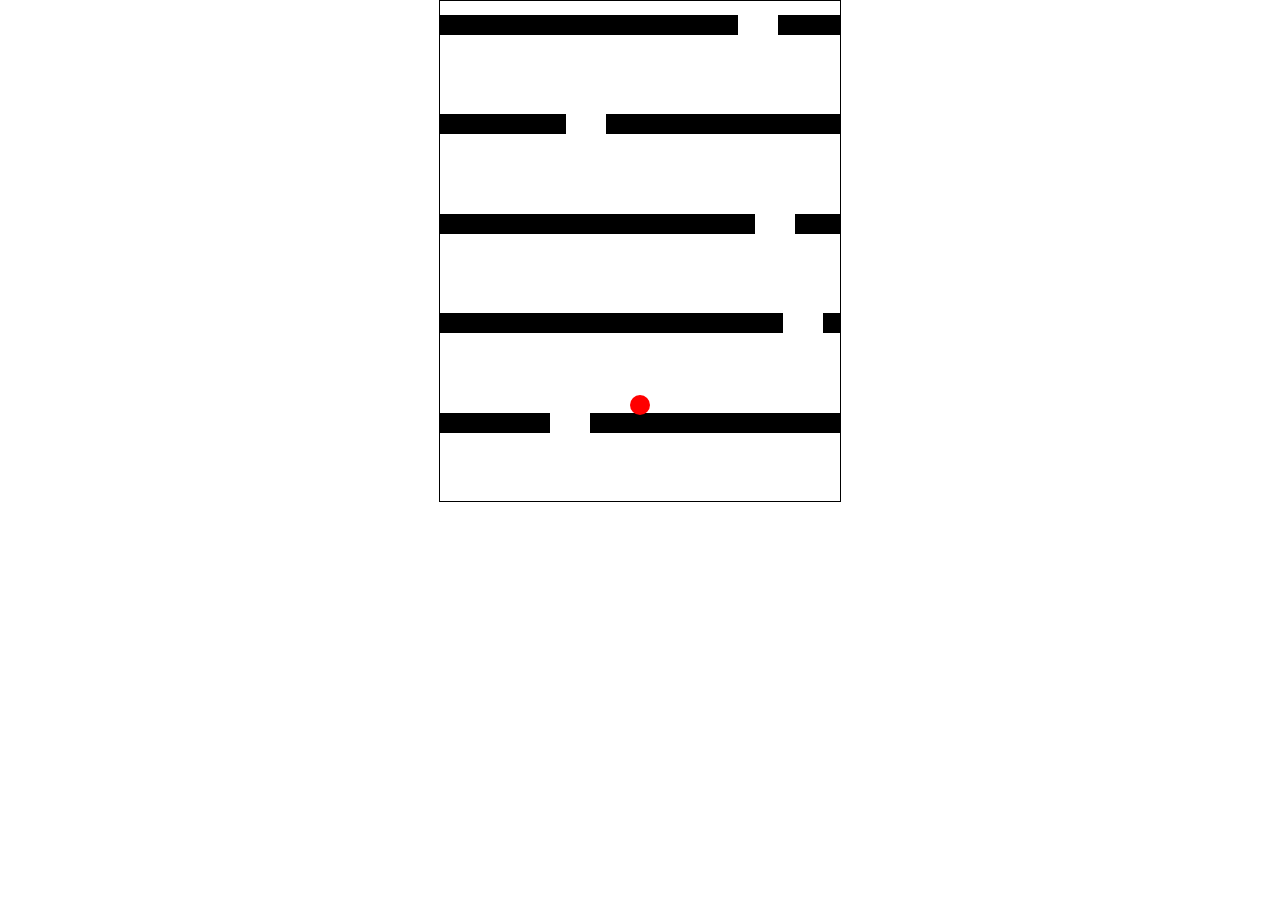
<file: Fall-Game/index.html>
<!DOCTYPE html>
<html lang="en">
<head>
    <meta charset="UTF-8">
    <meta name="viewport" content="width=device-width, initial-scale=1.0">
    <title>Fall Game</title>
    <style>
        *{
            padding: 0;
            margin: 0;
        }
        #game{
            width: 400px;
            height: 500px;
            border: 1px solid;
            margin: auto;
        }
        #character{
            width: 20px;
            height: 20px;
            border-radius: 50%;
            background-color: red;
            position: relative;
            top: 440px;
            left: 190px;
            z-index: 1;
        }
        .block{
            width: 400px;
            height: 20px;
            background-color: black;
            position: relative;
            top: 100px;
            margin-top: -20px;

        }
        .hole{
            width: 40px;
            height: 20px;
            position: relative;
            background-color: white;
            top: 100px;
            margin-top: -20px;
        }
    </style>
</head>
<body>
<div id="game">
    <div id="character"></div>
</div>

<script src="script.js"></script>
    
</body>
</html>
</file>
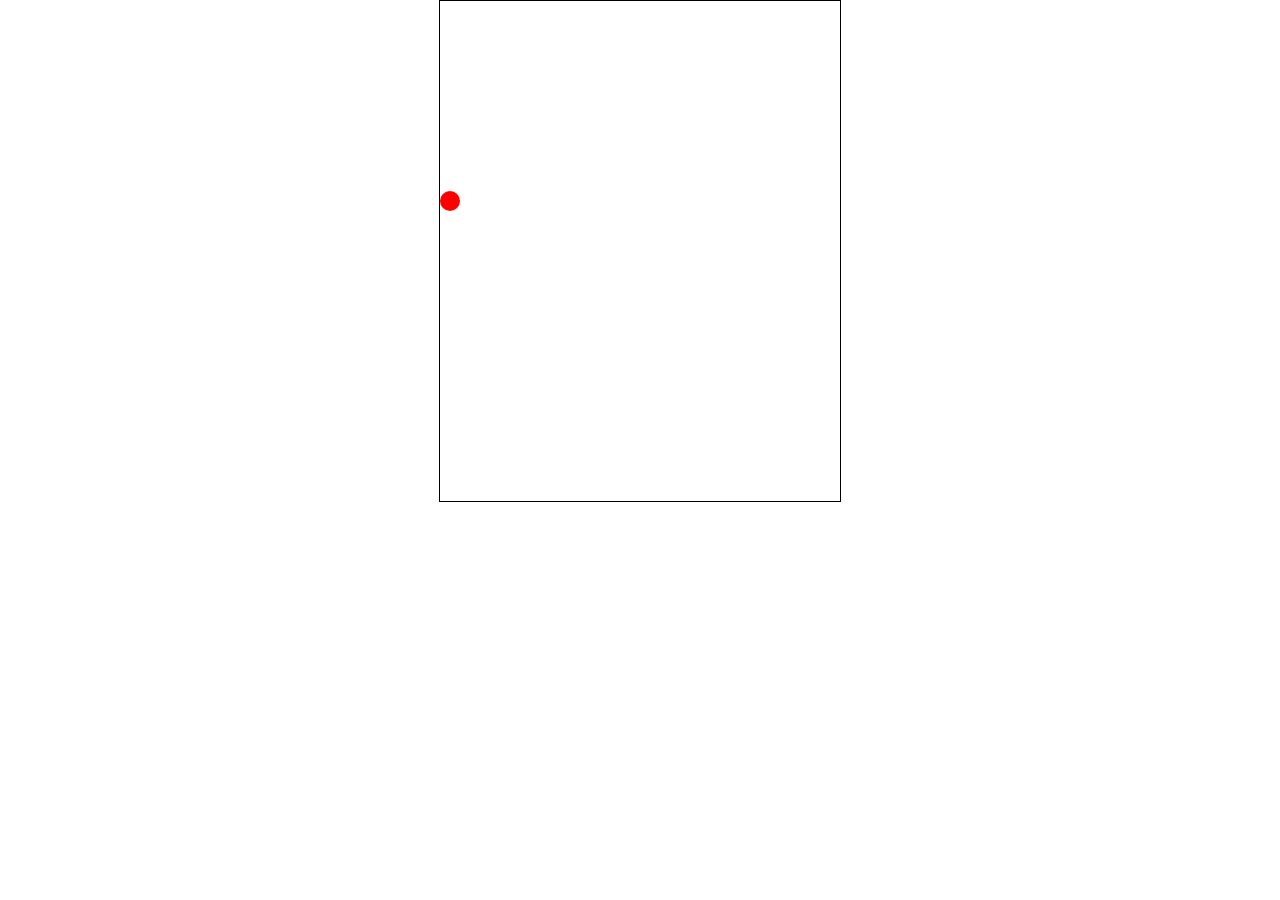
<file: Flappy-Bird/index.html>
<!DOCTYPE html>
<html lang="en" onkeydown="jump()">
<head>
    <meta charset="UTF-8">
    <meta name="viewport" content="width=device-width, initial-scale=1.0">
    <title>Flappy Brid</title>
    <style>
        *{
            margin: 0;
            padding: 0;
        }
        #game{
            width: 400px;
            height: 500px;
            border: 1px solid;
            margin: auto;
            overflow: hidden;
        }
        #block{
            width: 50px;
            height: 500px;
            background-color: black;
            position: relative;
            left: 400px;
            animation: moveBlock 2s  infinite linear;
        }
        #hole{
            width: 50px;
            height: 150px;
            background-color: white;
            position: relative;
            left: 350px;
            top: -500px;
            animation: moveBlock 2s infinite linear;

        }
        #char{
            width: 20px;
            height: 20px;
            border-radius: 50%;
            background-color: red;
            position: absolute;
            top: 100px;
            z-index: 1 ;
        }
        @keyframes moveBlock {
            0%{
                left: 400px;
            }
            100%{
                left: -50px;
            }
        }
        
    </style>
</head>
<body>
    <div id="game">
        <div id="char"></div>
        <div id="block"></div>
        <div id="hole"></div>
    </div>
    <script src="script.js"></script>
</body>
</html>
</file>
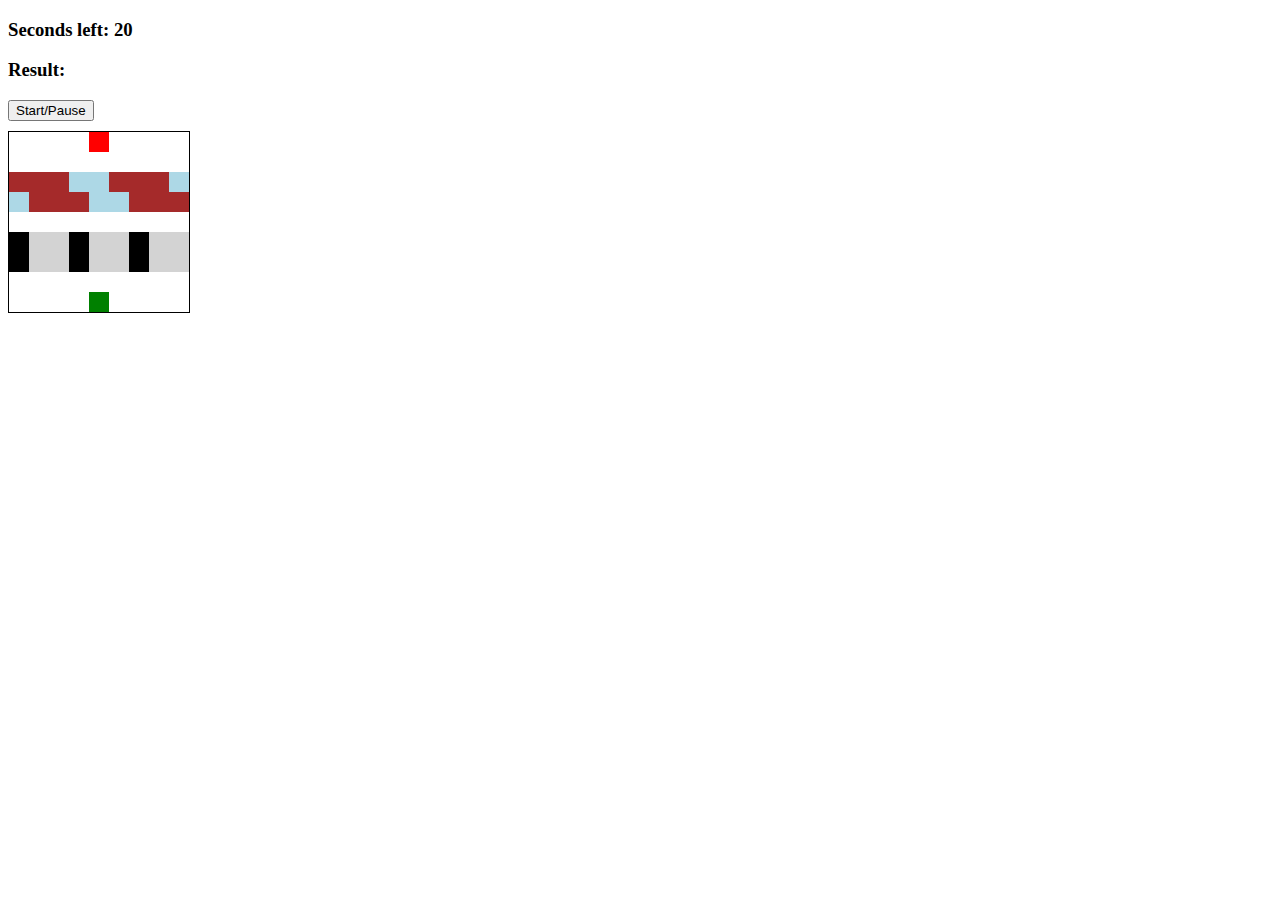
<file: Frogger/index.html>
<!DOCTYPE html>
<html lang="en">
  <head>
    <meta charset="UTF-8" />
    <meta name="viewport" content="width=device-width, initial-scale=1.0" />
    <title>Document</title>
    <style>
      .grid {
        border: 1px solid black;
        height: 180px;
        width: 180px;
        display: flex;
        flex-wrap: wrap;
      }

      .grid div {
        height: 20px;
        width: 20px;
      }

      .ending-block {
        background-color: red;
      }

      .starting-block {
        background-color: blue;
      }
      .l1,
      .l2,
      .l3 {
        background-color: brown;
      }

      .l4,
      .l5 {
        background-color: lightblue;
      }

      .c1 {
        background-color: black;
      }

      .c2,
      .c3 {
        background-color: lightgrey;
      }

      button {
        margin-bottom: 10px;
      }
      .frog {
        background-color: green;
      }
    </style>
  </head>
  <body>
    <h3>Seconds left: <span id="time-left">20</span></h3>
    <h3>Result: <span id="result"></span></h3>

    <button id="start-pause-button">Start/Pause</button>

    <div class="grid">
      <div></div>
      <div></div>
      <div></div>
      <div></div>
      <div class="ending-block"></div>
      <div></div>
      <div></div>
      <div></div>
      <div></div>
      <div></div>
      <div></div>
      <div></div>
      <div></div>
      <div></div>
      <div></div>
      <div></div>
      <div></div>
      <div></div>
      <div class="log-left l1"></div>
      <div class="log-left l2"></div>
      <div class="log-left l3"></div>
      <div class="log-left l4"></div>
      <div class="log-left l5"></div>
      <div class="log-left l1"></div>
      <div class="log-left l2"></div>
      <div class="log-left l3"></div>
      <div class="log-left l4"></div>
      <div class="log-right l5"></div>
      <div class="log-right l1"></div>
      <div class="log-right l2"></div>
      <div class="log-right l3"></div>
      <div class="log-right l4"></div>
      <div class="log-right l5"></div>
      <div class="log-right l1"></div>
      <div class="log-right l2"></div>
      <div class="log-right l3"></div>
      <div></div>
      <div></div>
      <div></div>
      <div></div>
      <div></div>
      <div></div>
      <div></div>
      <div></div>
      <div></div>
      <div class="car-left c1"></div>
      <div class="car-left c2"></div>
      <div class="car-left c3"></div>
      <div class="car-left c1"></div>
      <div class="car-left c2"></div>
      <div class="car-left c3"></div>
      <div class="car-left c1"></div>
      <div class="car-left c2"></div>
      <div class="car-left c3"></div>
      <div class="car-right c1"></div>
      <div class="car-right c2"></div>
      <div class="car-right c3"></div>
      <div class="car-right c1"></div>
      <div class="car-right c2"></div>
      <div class="car-right c3"></div>
      <div class="car-right c1"></div>
      <div class="car-right c2"></div>
      <div class="car-right c3"></div>
      <div></div>
      <div></div>
      <div></div>
      <div></div>
      <div></div>
      <div></div>
      <div></div>
      <div></div>
      <div></div>
      <div></div>
      <div></div>
      <div></div>
      <div></div>
      <div class="starting-block frog"></div>
      <div></div>
      <div></div>
      <div></div>
      <div></div>
    </div>
    <script src="script.js"></script>
  </body>
</html>
</file>
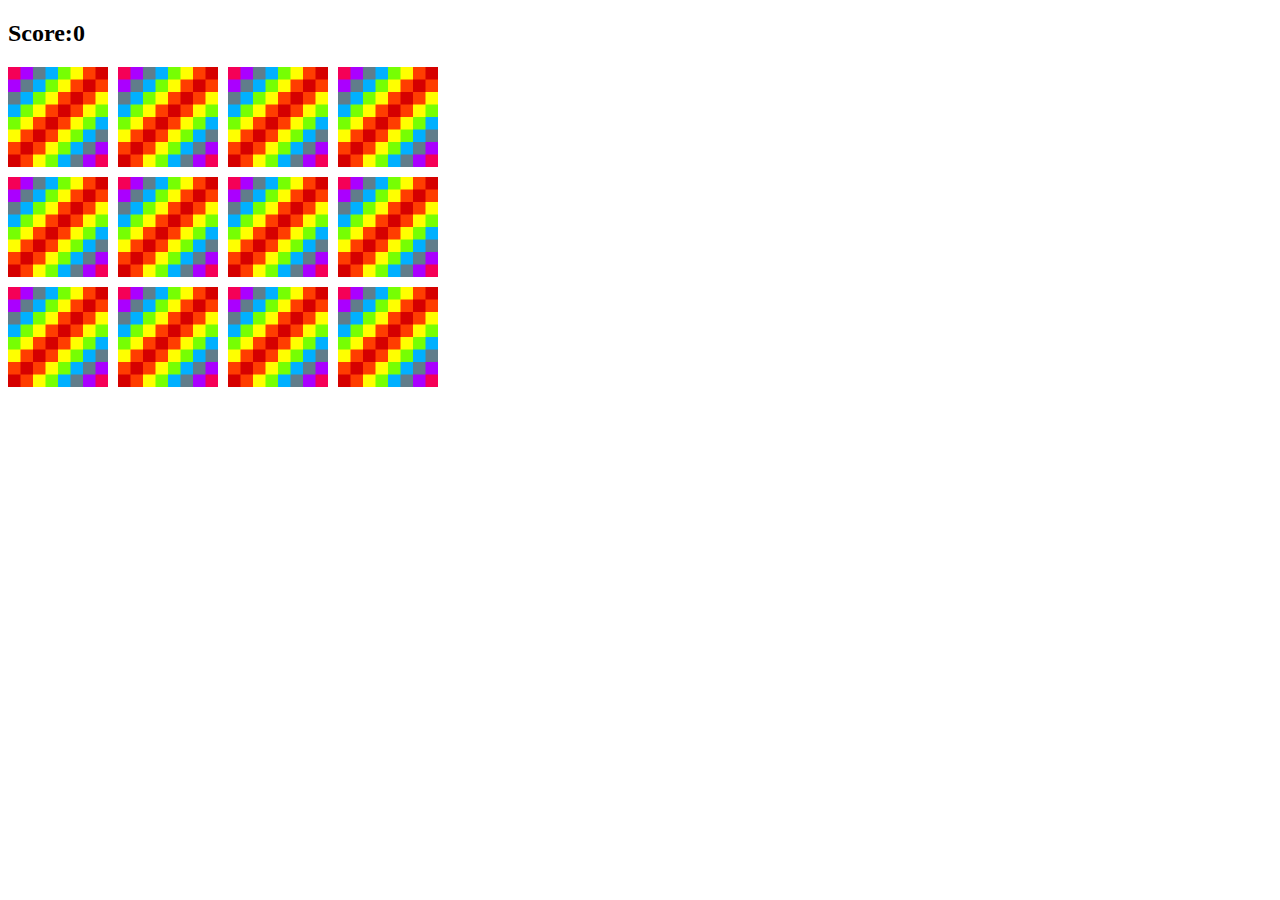
<file: Memory Game/index.html>
<!DOCTYPE html>
<html lang="en">
<head>
  <meta charset="UTF-8">
  <meta name="viewport" content="width=device-width, initial-scale=1.0">
  <title>Memory game</title>
  <style>
    #grid{
      display: flex;
      width: 500px;
      flex-wrap: wrap;
      gap: 10px;
    }
  </style>
</head>
<body>
  <h2>Score:<span id="result">0</span></h2>
  <div id="grid"></div>
  <script src="script.js"></script>
  
</body>
</html>
</file>
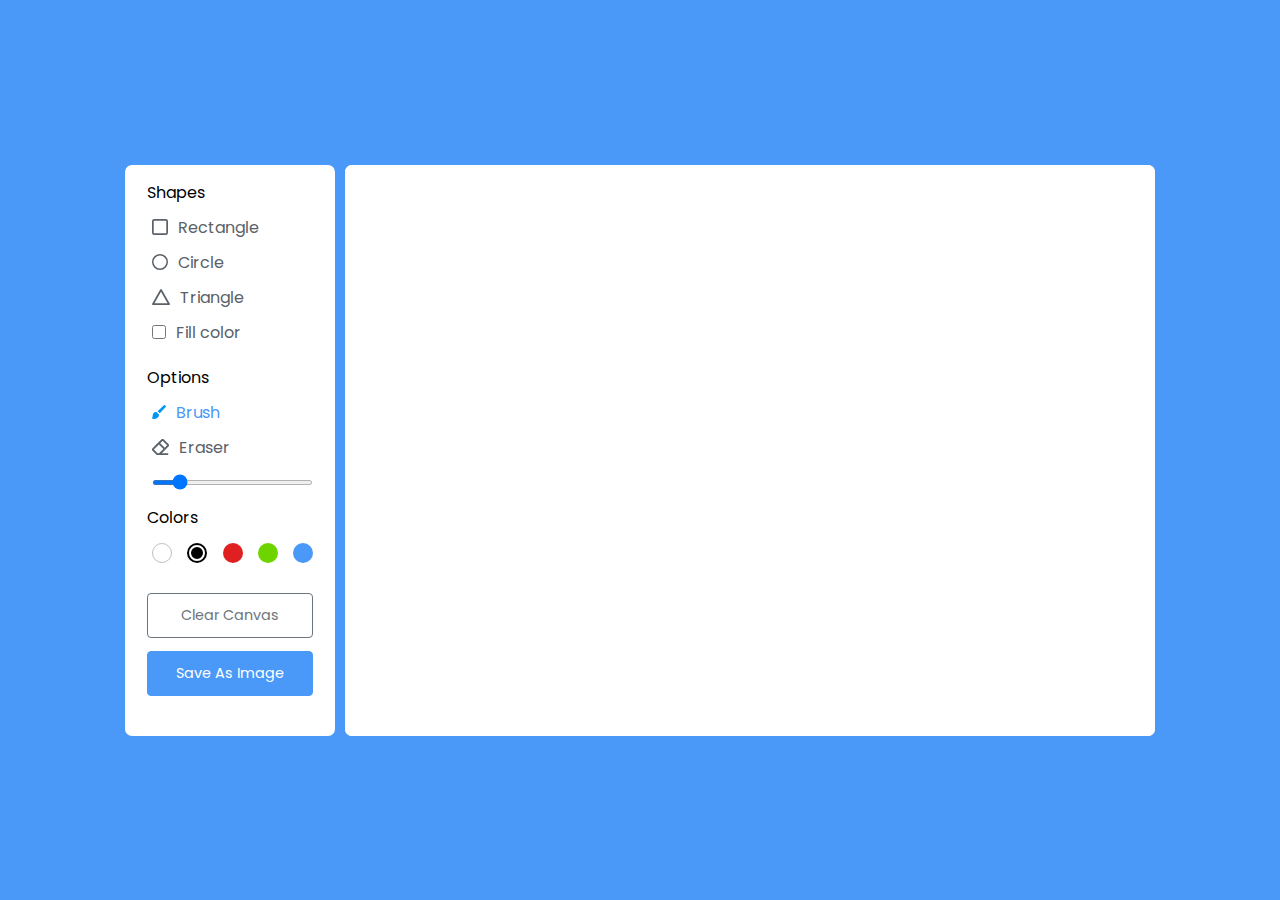
<file: paint-app/index.html>
<!DOCTYPE html>
<html lang="en">
<head>
    <meta charset="UTF-8">
    <meta name="viewport" content="width=device-width, initial-scale=1.0">
    <link rel="stylesheet" href="styles.css">
    <title>Paint App</title>
</head>
<body>
    <div class="container">
        <section class="tools-board">
          <div class="row">
            <label class="title">Shapes</label>
            <ul class="options">
              <li class="option tool" id="rectangle">
                <img src="icons/rectangle.svg" alt="">
                <span>Rectangle</span>
              </li>
              <li class="option tool" id="circle">
                <img src="icons/circle.svg" alt="">
                <span>Circle</span>
              </li>
              <li class="option tool" id="triangle">
                <img src="icons/triangle.svg" alt="">
                <span>Triangle</span>
              </li>
              <li class="option">
                <input type="checkbox" id="fill-color">
                <label for="fill-color">Fill color</label>
              </li>
            </ul>
          </div>
          <div class="row">
            <label class="title">Options</label>
            <ul class="options">
              <li class="option active tool" id="brush">
                <img src="icons/brush.svg" alt="">
                <span>Brush</span>
              </li>
              <li class="option tool" id="eraser">
                <img src="icons/eraser.svg" alt="">
                <span>Eraser</span>
              </li>
              <li class="option">
                <input type="range" id="size-slider" min="1" max="30" value="5">
              </li>
            </ul>
          </div>
          <div class="row colors">
            <label class="title">Colors</label>
            <ul class="options">
              <li class="option"></li>
              <li class="option selected"></li>
              <li class="option"></li>
              <li class="option"></li>
              <li class="option">
                <input type="color" id="color-picker" value="#4A98F7">
              </li>
            </ul>
          </div>
          <div class="row buttons">
            <button class="clear-canvas">Clear Canvas</button>
            <button class="save-img">Save As Image</button>
          </div>
        </section>
        <section class="drawing-board">
          <canvas></canvas>
        </section>
      </div>
      <script src="script.js"></script>
</body>
</html>
</file>
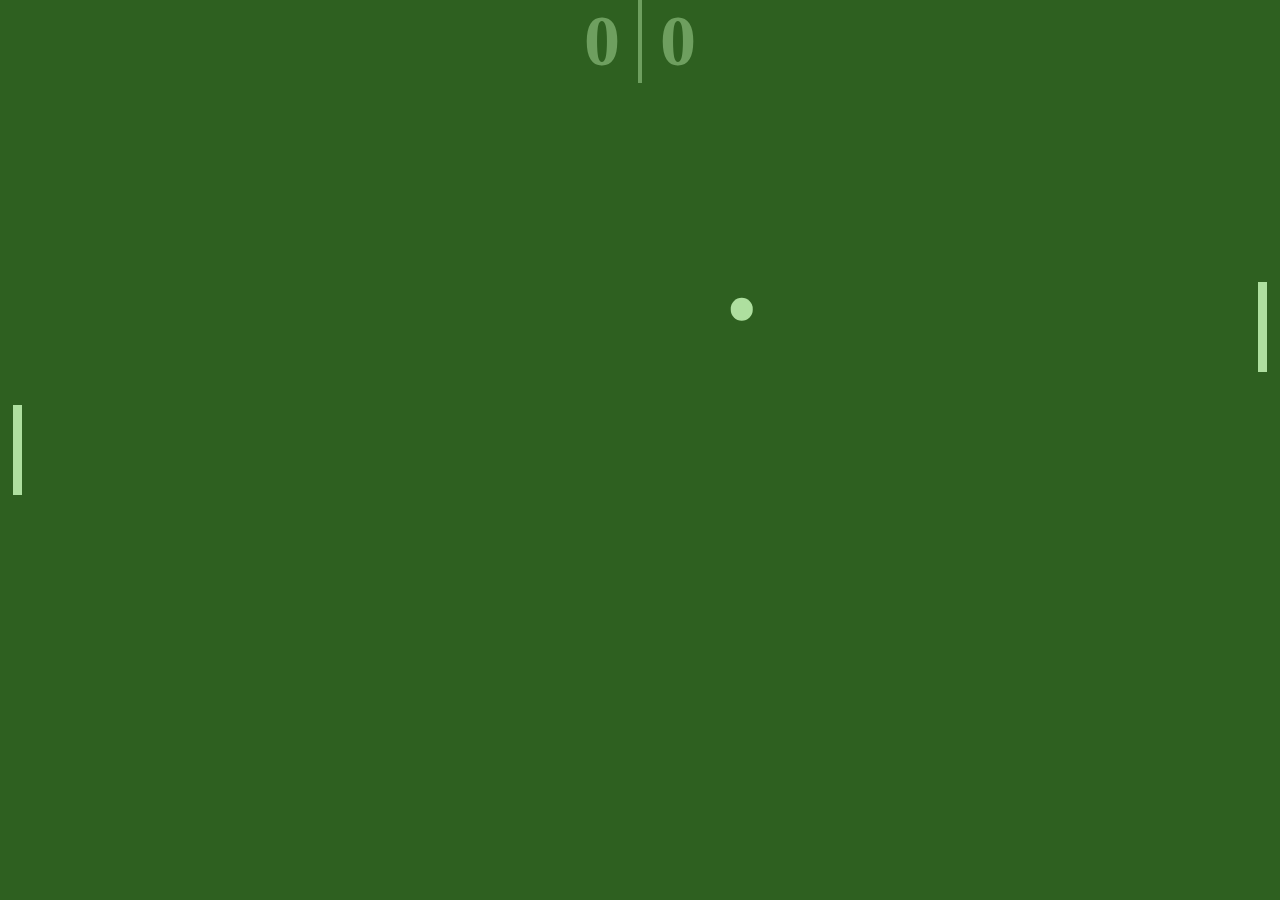
<file: pong-game/index.html>
<!DOCTYPE html>
<html lang="en">
<head>
    <meta charset="UTF-8">
    <meta name="viewport" content="width=device-width, initial-scale=1.0">
    <link rel="stylesheet" href="style.css">
    <script type="module" src="script.js"></script>
    <title>Pong Game</title>
</head>
<body>
    <div class="score">
        <div id="player-score">0</div>
        <div id="computer-score">0</div>
    </div>
    <div class="ball" id="ball"></div>
    <div class="paddle left" id="player-paddle"></div>
    <div class="paddle right" id="computer-paddle"></div>  

</body>
</html>
</file>
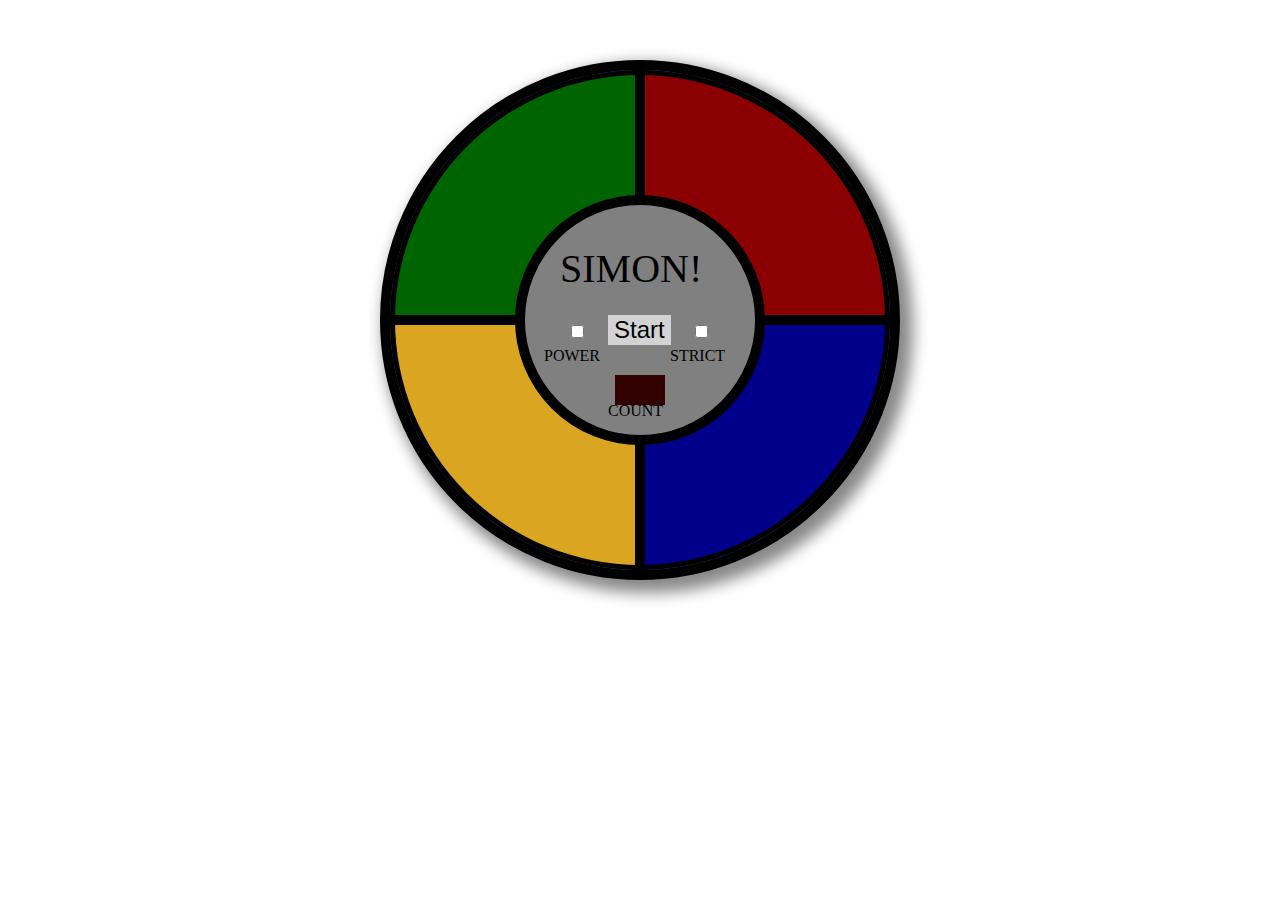
<file: simon-game/index.html>
<!DOCTYPE html>
<html>

<head>
  <meta charset="UTF-8">
  <title>Simon Game</title>
  <meta name="viewport" content="width=device-width, initial-scale=1">
  <link rel="stylesheet" href="style.css">

  <audio id="clip1">
  	<source src="https://s3.amazonaws.com/freecodecamp/simonSound1.mp3"></source>
  </audio>
  <audio id="clip2">
  	<source src="https://s3.amazonaws.com/freecodecamp/simonSound2.mp3"></source>
  </audio>
  <audio id="clip3">
  	<source src="https://s3.amazonaws.com/freecodecamp/simonSound3.mp3"></source>
  </audio>
  <audio id="clip4">
  	<source src="https://s3.amazonaws.com/freecodecamp/simonSound4.mp3"></source>
  </audio>
</head>

<body>

  <div id="outer-circle">
    <div id="topleft"></div>
    <div id="topright"></div>
    <div id="bottomleft"></div>
    <div id="bottomright"></div>
    <div id="inner-circle">
      <div id="title">SIMON!</div>
      <div id="switches">
        <input type="checkbox" class="toggle" id="on">
        <button class="button" id="start">Start</button>
        <input type="checkbox" class="toggle" id="strict">
      </div>
      <div class="text1">
        <span>POWER</span><span>STRICT</span>
      </div>
      <div id="turn"></div>
      <div class="text2">
        COUNT
      </div>
    </div>
  </div>

  <script  src="script.js"></script>

</body>
</html>
</file>
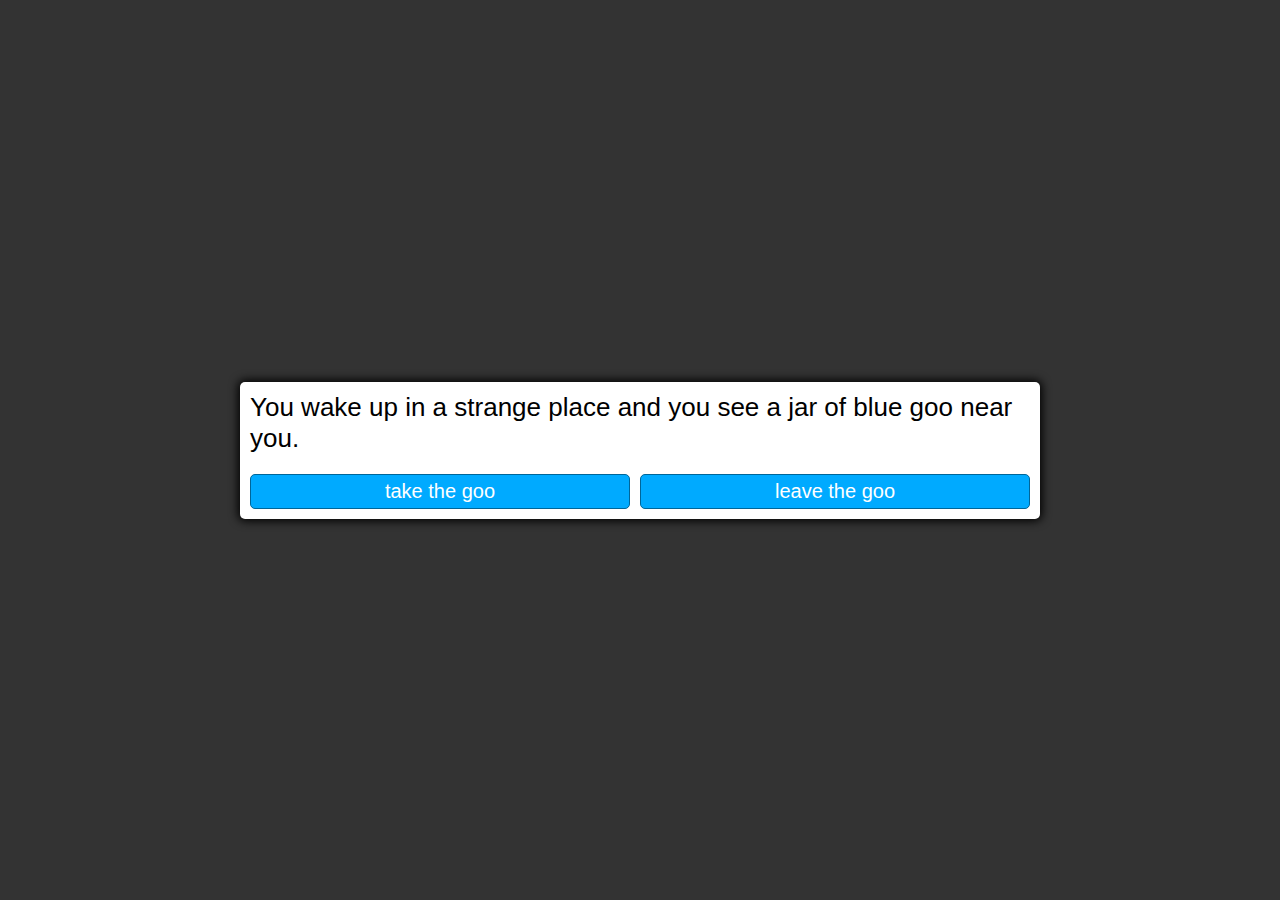
<file: text-adventure-game/index.html>
<!DOCTYPE html>
<html lang="en">
<head>
    <meta charset="UTF-8">
    <meta name="viewport" content="width=device-width, initial-scale=1.0">
    <title>Text adventure game</title>
    <style>
*, *::before, *::after {
  box-sizing: border-box;
  font-family: 'Gill Sans', 'Gill Sans MT', Calibri, 'Trebuchet MS', sans-serif;
}

body {
  padding: 0;
  margin: 0;
  display: flex;
  justify-content: center;
  align-items: center;
  width: 100vw;
  height: 100vh;
  background-color: #333;
}

.container {
  width: 800px;
  max-width: 80%;
  background-color: white;
  padding: 10px;
  border-radius: 5px;
  box-shadow: 0 0 10px 2px;
}

.btn-grid {
  display: grid;
  grid-template-columns: repeat(2, auto);
  gap: 10px;
  margin-top: 20px;
}

.btn {
  background-color: hsl(200, 100%, 50%);
  border: 1px solid hsl(200, 100%, 30%);
  border-radius: 5px;
  padding: 5px 10px;
  color: white;
  outline: none;
  font-size: 20px;
  cursor: pointer;
}

.btn:hover {
  border-color: black;
}
#text{
    font-size: 26px;
}
    </style>
</head>
<body>
    <div class="container">
        <div id="text">Text</div>
        <div id="option-buttons" class="btn-grid">
          <button class="btn">Option 1</button>
          <button class="btn">Option 2</button>
          <button class="btn">Option 3</button>
          <button class="btn">Option 4</button>
        </div>
      </div>

      <script src="script.js"></script>
</body>
</html>
</file>
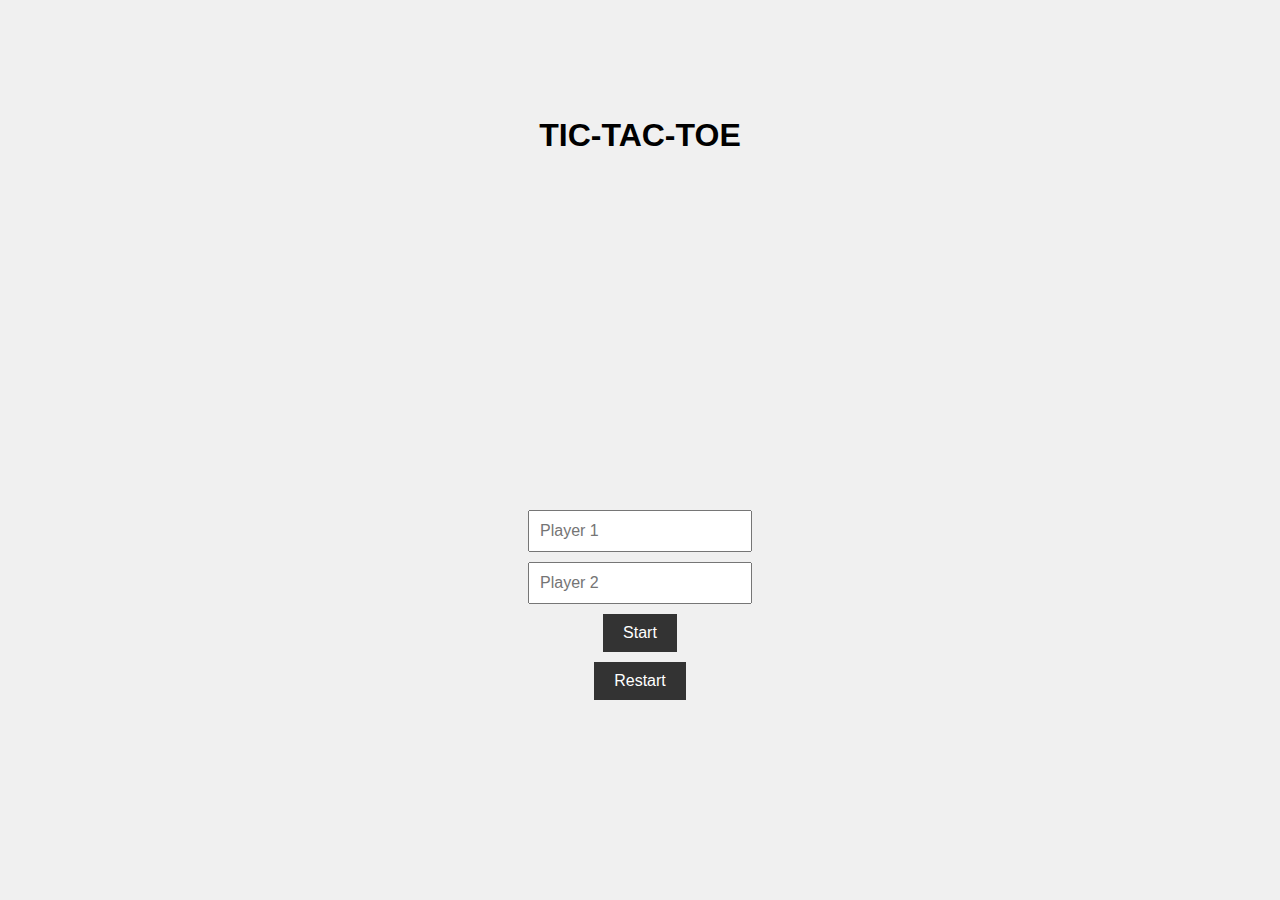
<file: TicTacToe/index.html>
<!DOCTYPE html>
<html lang="en">
<head>
    <meta charset="UTF-8">
    <meta name="viewport" content="width=device-width, initial-scale=1.0">
    <title>TIC-TAC-TOE</title>
    <style>
        body {
            font-family: Arial, sans-serif;
            display: flex;
            flex-direction: column;
            align-items: center;
            justify-content: center;
            height: 100vh;
            margin: 0;
            background-color: #f0f0f0;
        }
   #gameBoard {
            display: grid;
            grid-template-columns: repeat(3, 100px);
            grid-template-rows: repeat(3, 100px);
            gap: 5px;
            margin-bottom: 20px;
        }

        .square {
            display: flex;
            justify-content: center;
            align-items: center;
            width: 100px;
            height: 100px;
            border: 2px solid #333;
            background-color: #fff;
            cursor: pointer;
            font-size: 80px;
            transition: background-color 0.3s;
        }

        .square:hover {
            background-color: #e0e0e0;
        }

        #controls {
            display: flex;
            flex-direction: column;
            align-items: center;
            margin-bottom: 20px;
        }

        #controls input {
            margin: 5px;
            padding: 10px;
            font-size: 16px;
            width: 200px;
        }

        #controls button {
            margin: 5px;
            padding: 10px 20px;
            font-size: 16px;
            cursor: pointer;
            background-color: #333;
            color: #fff;
            border: none;
            transition: background-color 0.3s;
        }

        #controls button:hover {
            background-color: #555;
        }

        #message, #winnerDisplay {
            text-align: center;
            margin: 20px 0;
            font-size: 18px;
        }
    </style>
</head>
<body>
    <h1>TIC-TAC-TOE</h1>
    <div id="gameBoard"></div>
    <div id="controls">
        <input type="text" id="player1" placeholder="Player 1">
        <input type="text" id="player2" placeholder="Player 2">
        <button id="startButton">Start</button>
        <button id="restartButton">Restart</button>
    </div>
    <div id="message"></div>
    <div id="winnerDisplay"></div>

    <script src="script.js"></script>
</body>
</html>
</file>
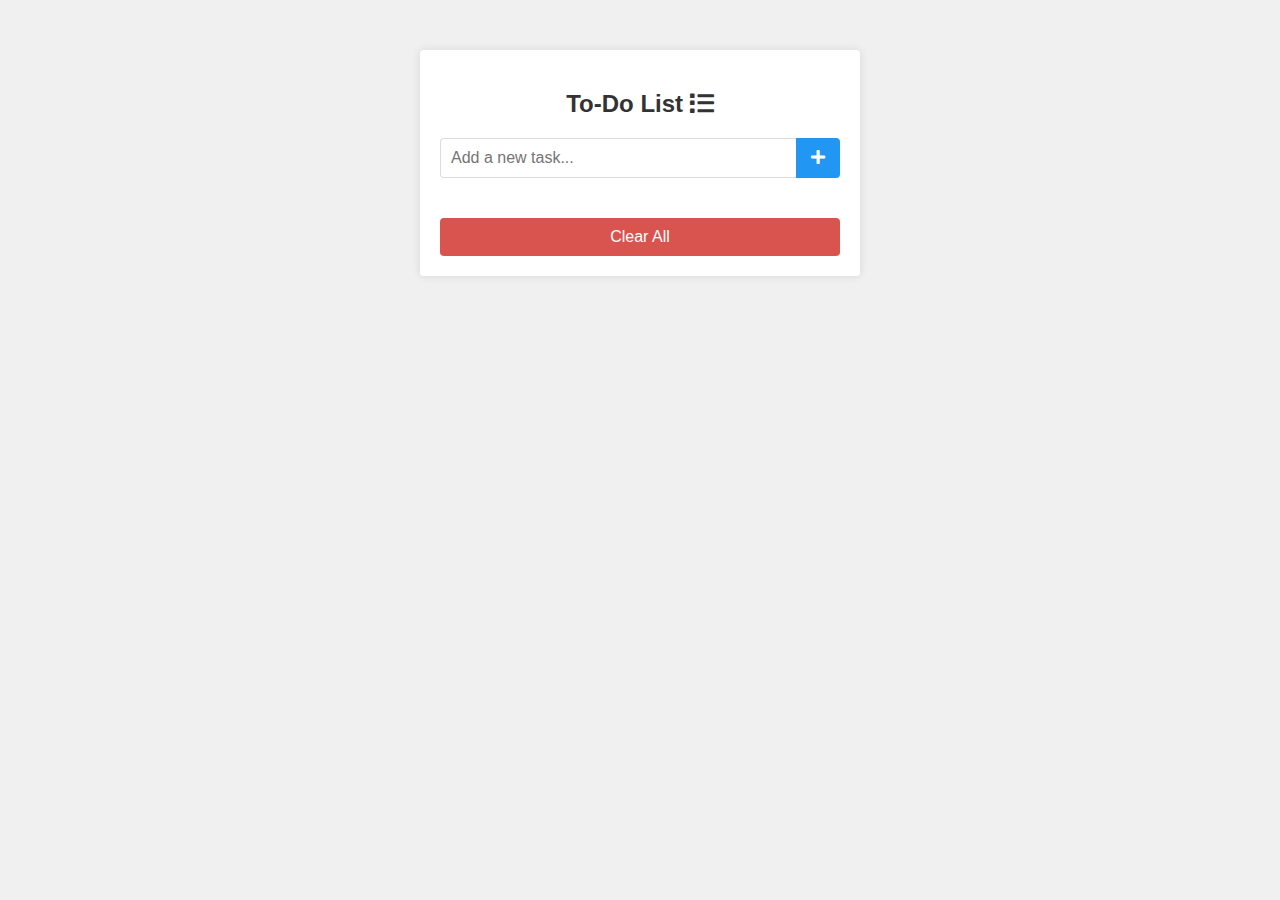
<file: Todo List/index.html>
<!DOCTYPE html>
<html lang="en">
<head>
    <meta charset="UTF-8">
    <meta name="viewport" content="width=device-width, initial-scale=1.0">
    <title>To-Do List</title>
    <link rel="stylesheet" href="https://cdnjs.cloudflare.com/ajax/libs/font-awesome/5.15.3/css/all.min.css">
    <style>
        body {
            font-family: Arial, sans-serif;
            margin: 0;
            padding: 0;
            background-color: #f0f0f0;
        }
        .container {
            max-width: 400px;
            margin: 50px auto;
            background-color: #fff;
            border-radius: 4px;
            box-shadow: 0 0 10px rgba(0, 0, 0, 0.1);
            padding: 20px;
        }
        h2 {
            text-align: center;
            color: #333;
        }
        .search-bar {
            display: flex;
            margin-bottom: 20px;
        }
        #searchBar {
            flex-grow: 1;
            padding: 10px;
            font-size: 16px;
            border: 1px solid #ddd;
            border-right: none;
            border-radius: 4px 0 0 4px;
        }
        #addItem {
            padding: 10px 15px;
            background: #2196F3;
            color: white;
            font-size: 16px;
            border: none;
            cursor: pointer;
            border-radius: 0 4px 4px 0;
        }
        #addItem:hover {
            background: #0b7dda;
        }
        .todo-list {
            list-style-type: none;
            padding: 0;
        }
        .todo-list .item {
            border-bottom: 1px solid #ddd;
            padding: 15px;
            display: flex;
            justify-content: space-between;
            align-items: center;
        }
        .todo-list .item:last-child {
            border-bottom: none;
        }
        .todo-list .icons {
            display: flex;
            gap: 10px;
        }
        .todo-list .icons i {
            cursor: pointer;
            color: #555;
        }
        .todo-list .icons i:hover {
            color: #000;
        }
        #clearItems {
            background-color: #d9534f;
            color: #fff;
            border: none;
            padding: 10px 20px;
            font-size: 16px;
            cursor: pointer;
            margin-top: 20px;
            width: 100%;
            border-radius: 4px;
        }
        #clearItems:hover {
            background-color: #c9302c;
        }
    </style>
</head>
<body>
    <div class="container">
        <h2>To-Do List <i class="fas fa-list"></i></h2>
        <div class="search-bar">
            <input type="text" placeholder="Add a new task..." id="searchBar">
            <button type="button" id="addItem"><i class="fa fa-plus"></i></button>
        </div>
        <ul class="todo-list" id="listContainer"></ul>
        <button id="clearItems">Clear All</button>
    </div>

    <script src="script.js">
       
    </script>
</body>
</html>
</file>
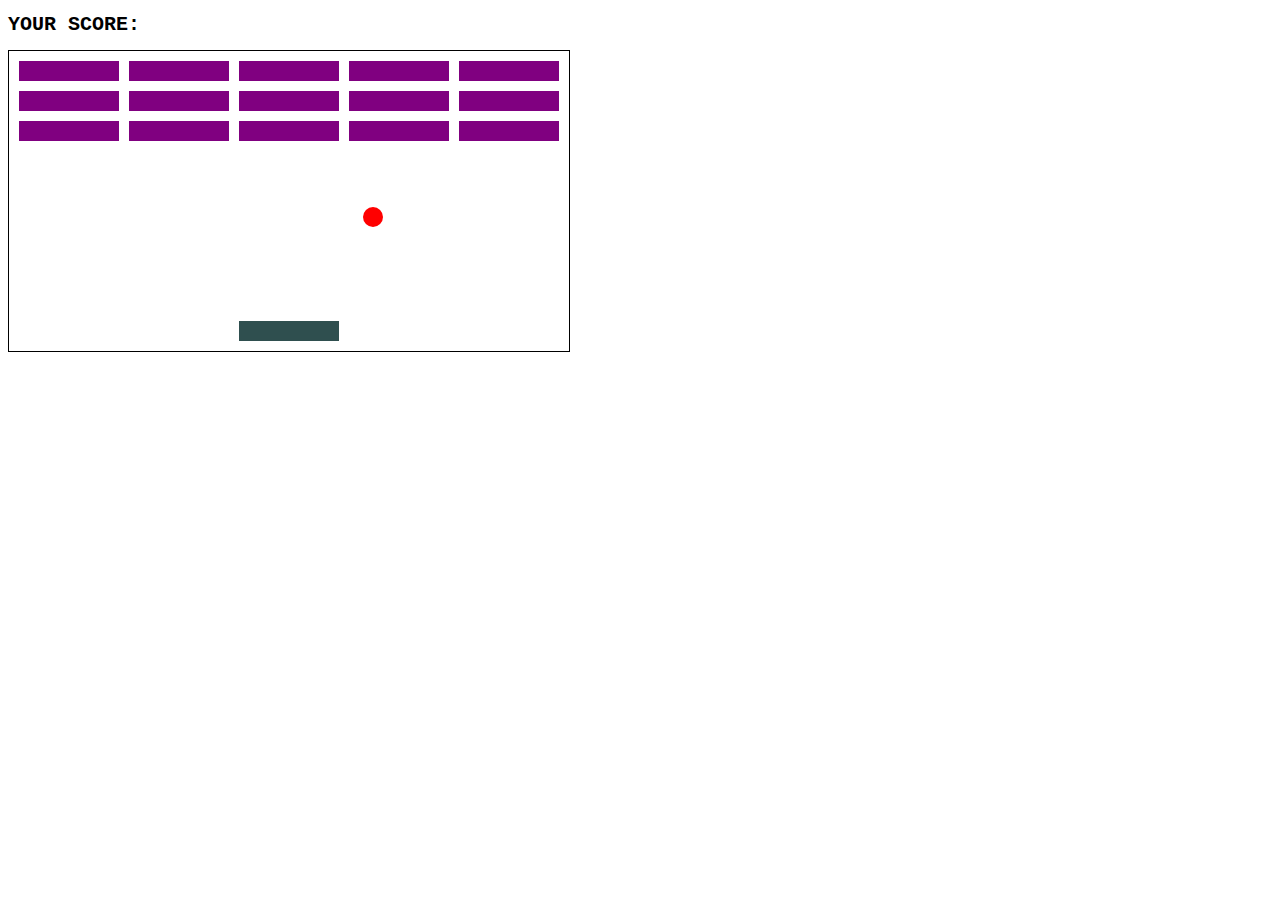
<file: Breakout-Game/breakout-game.html>
<!DOCTYPE html>
<html lang="en">
<head>
    <meta charset="UTF-8">
    <meta name="viewport" content="width=device-width, initial-scale=1.0">
    <title>Breakout Game</title>
    <style>
        .grid{
            position: absolute;
            width: 560px;
            height: 300px;
            border: 1px solid black;
        }
        .block{
            width: 100px;
            height: 20px;
            background-color: purple;
            position: absolute;
            
        }
        .user{
            width: 100px;
            height: 20px;
            background-color:darkslategrey;
            position: absolute;
            
        }
        .ball{
            width: 20px;
            height: 20px;
            border-radius: 50%;
            background-color: red;
            position: absolute;

        }
        h1{
            font-size: 20px;
            font-family: 'Courier New', Courier, monospace;
        }
    </style>
</head>
<body>
  
    <h1>YOUR SCORE: <span id="Score"></span></h1>
    <div class="grid" id="grid">
        
    </div>
    

    <script src="breakout-game.js">    </script>
    
</body>
</html>
</file>
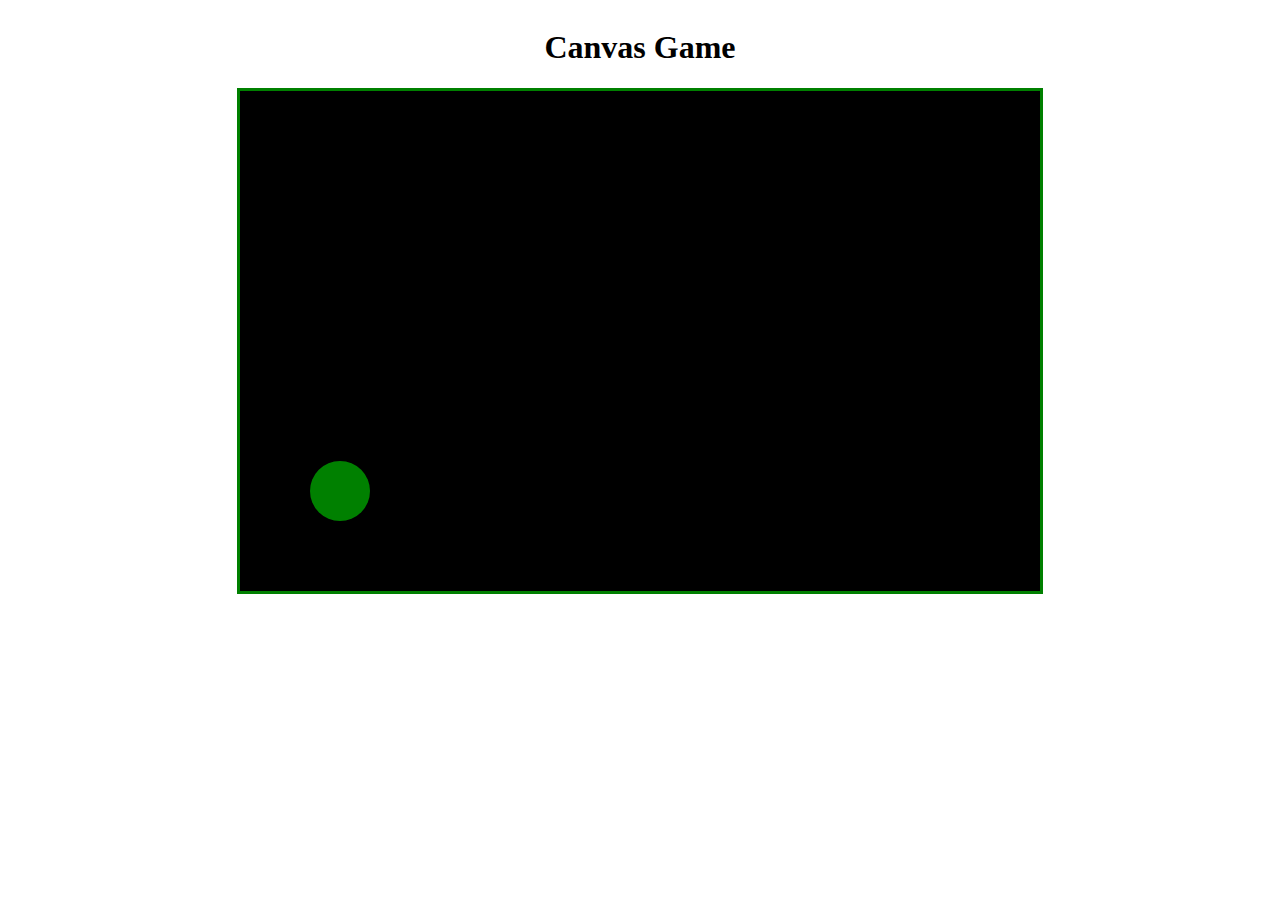
<file: Canvas Game/canvas-game.html>
<!DOCTYPE html>
<html lang="en">
<head>
    <meta charset="UTF-8">
    <meta name="viewport" content="width=device-width, initial-scale=1.0">
    <title>HTML5 Canvas</title>
    <style>
        body{
            display: flex;
            flex-direction: column;
            justify-content: center;
            align-items: center;
        }
        #gameArea{
            text-align: center;
            border: 3px solid green;
        }
       
    </style>
</head>
<body>
    <h1>Canvas Game</h1>
    <canvas id="gameArea" width="800" height="500"></canvas>
    <script src="canvas-game.js"></script>
</body>
</html>
</file>
<file: paint-app/styles.css>
@import url('https://fonts.googleapis.com/css2?family=Poppins:wght@400;500;600&display=swap');
*{
  margin: 0;
  padding: 0;
  box-sizing: border-box;
  font-family: 'Poppins', sans-serif;
}
body{
  display: flex;
  align-items: center;
  justify-content: center;
  min-height: 100vh;
  background: #4A98F7;
}
.container{
  display: flex;
  width: 100%;
  gap: 10px;
  padding: 10px;
  max-width: 1050px;
}
section{
  background: #fff;
  border-radius: 7px;
}
.tools-board{
  width: 210px;
  padding: 15px 22px 0;
}
.tools-board .row{
  margin-bottom: 20px;
}
.row .options{
  list-style: none;
  margin: 10px 0 0 5px;
}
.row .options .option{
  display: flex;
  cursor: pointer;
  align-items: center;
  margin-bottom: 10px;
}
.option:is(:hover, .active) img{
  filter: invert(17%) sepia(90%) saturate(3000%) hue-rotate(900deg) brightness(100%) contrast(100%);
}
.option :where(span, label){
  color: #5A6168;
  cursor: pointer;
  padding-left: 10px;
}
.option:is(:hover, .active) :where(span, label){
  color: #4A98F7;
}
.option #fill-color{
  cursor: pointer;
  height: 14px;
  width: 14px;
}
#fill-color:checked ~ label{
  color: #4A98F7;
}
.option #size-slider{
  width: 100%;
  height: 5px;
  margin-top: 10px;
}
.colors .options{
  display: flex;
  justify-content: space-between;
}
.colors .option{
  height: 20px;
  width: 20px;
  border-radius: 50%;
  margin-top: 3px;
  position: relative;
}
.colors .option:nth-child(1){
  background-color: #fff;
  border: 1px solid #bfbfbf;
}
.colors .option:nth-child(2){
  background-color: #000;
}
.colors .option:nth-child(3){
  background-color: #E02020;
}
.colors .option:nth-child(4){
  background-color: #6DD400;
}
.colors .option:nth-child(5){
  background-color: #4A98F7;
}
.colors .option.selected::before{
  position: absolute;
  content: "";
  top: 50%;
  left: 50%;
  height: 12px;
  width: 12px;
  background: inherit;
  border-radius: inherit;
  border: 2px solid #fff;
  transform: translate(-50%, -50%);
}
.colors .option:first-child.selected::before{
  border-color: #ccc;
}
.option #color-picker{
  opacity: 0;
  cursor: pointer;
}
.buttons button{
  width: 100%;
  color: #fff;
  border: none;
  outline: none;
  padding: 11px 0;
  font-size: 0.9rem;
  margin-bottom: 13px;
  background: none;
  border-radius: 4px;
  cursor: pointer;
}
.buttons .clear-canvas{
  color: #6C757D;
  border: 1px solid #6C757D;
  transition: all 0.3s ease;
}
.clear-canvas:hover{
  color: #fff;
  background: #6C757D;
}
.buttons .save-img{
  background: #4A98F7;
  border: 1px solid #4A98F7;
}
.drawing-board{
  flex: 1;
  overflow: hidden;
}
.drawing-board canvas{
  width: 100%;
  height: 100%;
  
}
</file>
<file: pong-game/style.css>
*, *::after,*::before{
    box-sizing: border-box;
}
:root{
    --hue:100;
    --saturation:50%;
    --foreground-color: hsl(var(--hue),var(--saturation), 75%);
    --background-color: hsl(var(--hue),var(--saturation), 25%);
}
body{
    margin: 0;
    background-color: var(--background-color);
    overflow: hidden;
}
.paddle{
    --position: 50;
    position: absolute;
    width: 1vh;
    height: 10vh;
    background-color: var(--foreground-color);
    top:calc(var(--position) * 1vh);
    transform: translateY(-50%);
}
.paddle.left{
    left: 1vw;
}
.paddle.right{
    right: 1vw;
}
.ball{
    --x: 50;
    --y: 50;
    position: absolute;
    width: 2.5vh;
    height: 2.5vh;
    background-color: var(--foreground-color);
    top: calc(var(--y) * 1vh - 1.25vh); 
    left: calc(var(--x) * 1vw - 1.25vh); 
    transform: translate(-50%, -50%);
    border-radius: 50%;
} 

.score{
    display: flex;
    justify-content: center;
    align-items: center;
    font-size: 8vh;
    font-weight: bold;
    color: var(--foreground-color);
}
.score>*{
    flex-grow: 1;
    flex-basis: 0;
    padding: 0 2vh;
    opacity: .5;
}
.score> :first-child{
    text-align: right;
    border-right: .5vh solid var(--foreground-color);
}
</file>
<file: simon-game/style.css>
.toggle {
    margin-left: 20px;
    margin-right: 20px;
  }
  
  .button {

    font-size: 1.5em;
    border: none;
    background-color: lightgray;
  }
  
  #switches {
    position: absolute;
    font-family:  cursive;
    margin-left: 26px;
    margin-top: 110px;
  }
  
  .text2 {
    position: absolute;
    font-family:  cursive;
    margin-left: 83px;
    margin-top: 197px;
  }
  
  .text1 {
    position: absolute;
    font-family: 'Original Surfer', cursive;
    margin-left: 19px;
    margin-top: 142px;
  }
  
  .text1 span:last-child {
    padding-left: 70px;
  }
  
  #title {
    font-family: 'Original Surfer', cursive;
    position: absolute;
    font-size: 40px;
    margin-left: 35px;
    margin-top: 40px;
  }
  
  #turn {
    position: absolute;
    background: #330000;
    color: red;
    font-family: courier;
    font-size: 20px;
    height: 30px;
    width: 50px;
    margin-left: 90px;
    margin-top: 170px;
    text-align: center;
    vertical-align: middle;
    line-height: 30px;
  }
  
  #outer-circle {
    background: #385a94;
    border-radius: 50%;
    height: 500px;
    width: 500px;
    position: relative;
    border-style: solid;
    border-width: 10px;
    margin: auto;
    margin-top: 60px;
    box-shadow: 8px 8px 15px 5px #888888;
  }
  
  #topleft {
    position: absolute;
    height: 250px;
    width: 250px;
    border-radius: 250px 0 0 0;
    -moz-border-radius: 250px 0 0 0;
    -webkit-border-radius: 250px 0 0 0;
    background: darkgreen;
    top: 50%;
    left: 50%;
    margin: -250px 0px 0px -250px;
    border-style: solid;
    border-width: 5px;
    box-sizing: border-box;
    -moz-box-sizing: border-box;
    -webkit-box-sizing: border-box;
  }
  
  #topright {
    position: absolute;
    height: 250px;
    width: 250px;
    border-radius: 0 250px 0 0;
    -moz-border-radius: 0 250px 0 0;
    -webkit-border-radius: 0 250px 0 0;
    background: darkred;
    top: 50%;
    left: 50%;
    margin: -250px 0px 0px 0px;
    border-style: solid;
    border-width: 5px;
    box-sizing: border-box;
    -moz-box-sizing: border-box;
    -webkit-box-sizing: border-box;
  }
  
  #bottomleft {
    position: absolute;
    height: 250px;
    width: 250px;
    border-radius: 0 0 0 250px;
    -moz-border-radius: 0 0 0 250px;
    -webkit-border-radius: 0 0 0 250px;
    background: goldenrod;
    top: 50%;
    left: 50%;
    margin: 0px -250px 0px -250px;
    border-style: solid;
    border-width: 5px;
    box-sizing: border-box;
    -moz-box-sizing: border-box;
    -webkit-box-sizing: border-box;
  }
  
  #bottomright {
    position: absolute;
    height: 250px;
    width: 250px;
    border-radius: 0 0 250px 0;
    -moz-border-radius: 0 0 250px 0;
    -webkit-border-radius: 0 0 250px 0;
    background: darkblue;
    top: 50%;
    left: 50%;
    margin: 0px 0px -250px 0px;
    border-style: solid;
    border-width: 5px;
    box-sizing: border-box;
    -moz-box-sizing: border-box;
    -webkit-box-sizing: border-box;
  }
  
  #inner-circle {
    position: absolute;
    background: grey;
    border-radius: 50%;
    height: 250px;
    width: 250px;
    border-style: solid;
    border-width: 10px;
    top: 50%;
    left: 50%;
    margin: -125px 0px 0px -125px;
    box-sizing: border-box;
    -moz-box-sizing: border-box;
    -webkit-box-sizing: border-box;
  }
  button{
    cursor: pointer;
  }
</file>
